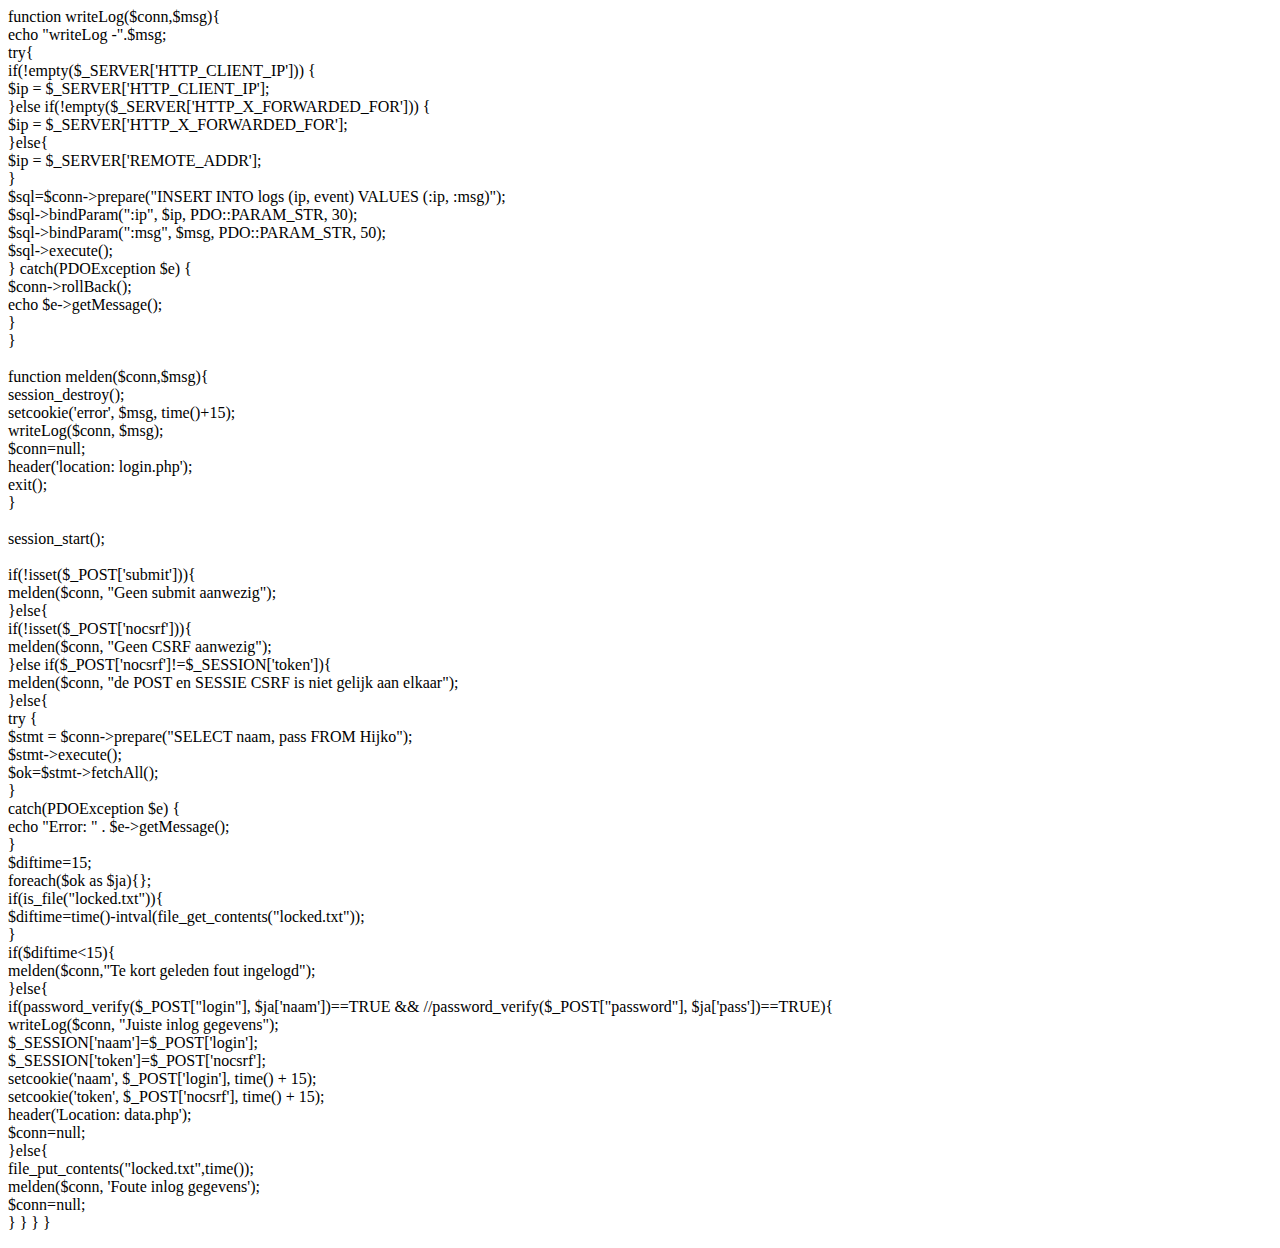
<file: login.html>
<htmL>
<body>
<p>
function writeLog($conn,$msg){<br>
    echo "writeLog -".$msg;<br>
    try{<br>
        if(!empty($_SERVER['HTTP_CLIENT_IP'])) {<br>
            $ip = $_SERVER['HTTP_CLIENT_IP'];<br>
        }else if(!empty($_SERVER['HTTP_X_FORWARDED_FOR'])) {<br>
            $ip = $_SERVER['HTTP_X_FORWARDED_FOR'];<br>
        }else{<br>
            $ip = $_SERVER['REMOTE_ADDR'];<br>
        }<br>
        $sql=$conn->prepare("INSERT INTO logs (ip, event) VALUES (:ip, :msg)");<br>
        $sql->bindParam(":ip", $ip, PDO::PARAM_STR, 30);<br>
        $sql->bindParam(":msg", $msg, PDO::PARAM_STR, 50);<br>
        $sql->execute();<br>
    } catch(PDOException $e) {<br>
        $conn->rollBack();<br>
        echo $e->getMessage();<br>
    }<br>
}<br><br>
function melden($conn,$msg){<br>
    session_destroy();<br>
    setcookie('error', $msg, time()+15);<br>
    writeLog($conn, $msg);<br>
    $conn=null;<br>
    header('location: login.php');<br>
    exit();<br>
}<br>
<br>
session_start();<br><br>
if(!isset($_POST['submit'])){<br>
    melden($conn, "Geen submit aanwezig");<br>
}else{<br>
    if(!isset($_POST['nocsrf'])){<br>
        melden($conn, "Geen CSRF aanwezig");<br>
    }else if($_POST['nocsrf']!=$_SESSION['token']){<br>
        melden($conn, "de POST en SESSIE CSRF is niet gelijk aan elkaar");<br>
    }else{<br>
        try {<br>
            $stmt = $conn->prepare("SELECT naam, pass FROM Hijko");<br>
            $stmt->execute();<br>
            $ok=$stmt->fetchAll();<br>
        }<br>
        catch(PDOException $e) {<br>
            echo "Error: " . $e->getMessage();<br>
        }<br>
        $diftime=15;<br>
        foreach($ok as $ja){};<br>
        if(is_file("locked.txt")){<br>
            $diftime=time()-intval(file_get_contents("locked.txt"));<br>
        }<br>
        if($diftime<15){<br>
            melden($conn,"Te kort geleden fout ingelogd");<br>
        }else{<br>
            if(password_verify($_POST["login"], $ja['naam'])==TRUE && //password_verify($_POST["password"], $ja['pass'])==TRUE){ <br>
                writeLog($conn, "Juiste inlog gegevens");<br>
                $_SESSION['naam']=$_POST['login'];<br>
                $_SESSION['token']=$_POST['nocsrf'];<br>
                setcookie('naam', $_POST['login'], time() + 15);<br>
                setcookie('token', $_POST['nocsrf'], time() + 15);<br>
                header('Location: data.php');<br>
                $conn=null;<br>
            }else{<br>
                file_put_contents("locked.txt",time());<br>
                melden($conn, 'Foute inlog gegevens');<br>
                $conn=null;<br>
            }
        }
    }
}
</body>
</p>
</htmL>
</file>
